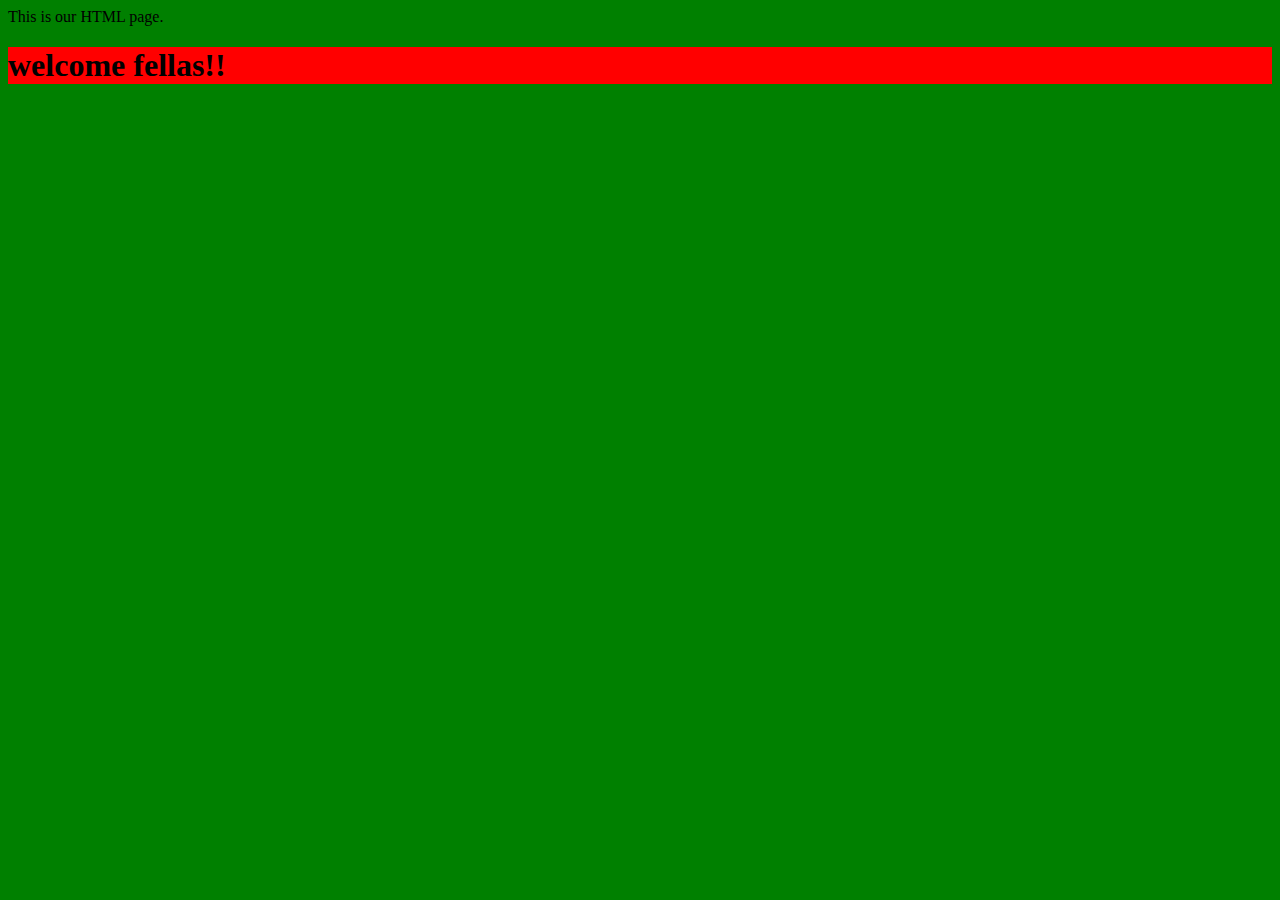
<file: css/index.html>
<!DOCTYPE html>
<!-- Usually all the start page of webpages starts with index.html -->
<html lang="en">

    <head>
        <title>CSS</title>
    </head>
    <!-- Bellow is little acceptable -->
    <style>
        h1 {background: red;}
    </style>
    <!-- inline CSS (bad practice)-->
    <body style="background:green;">
        <!-- but this is bad way, we will end up mixing html and css in a same file -->
        This is our HTML page.
    </body>

    <!-- Other pretty good way is to use style tag inside html document -->
    <h1>
        welcome fellas!!
    </h1>
</html>
</file>
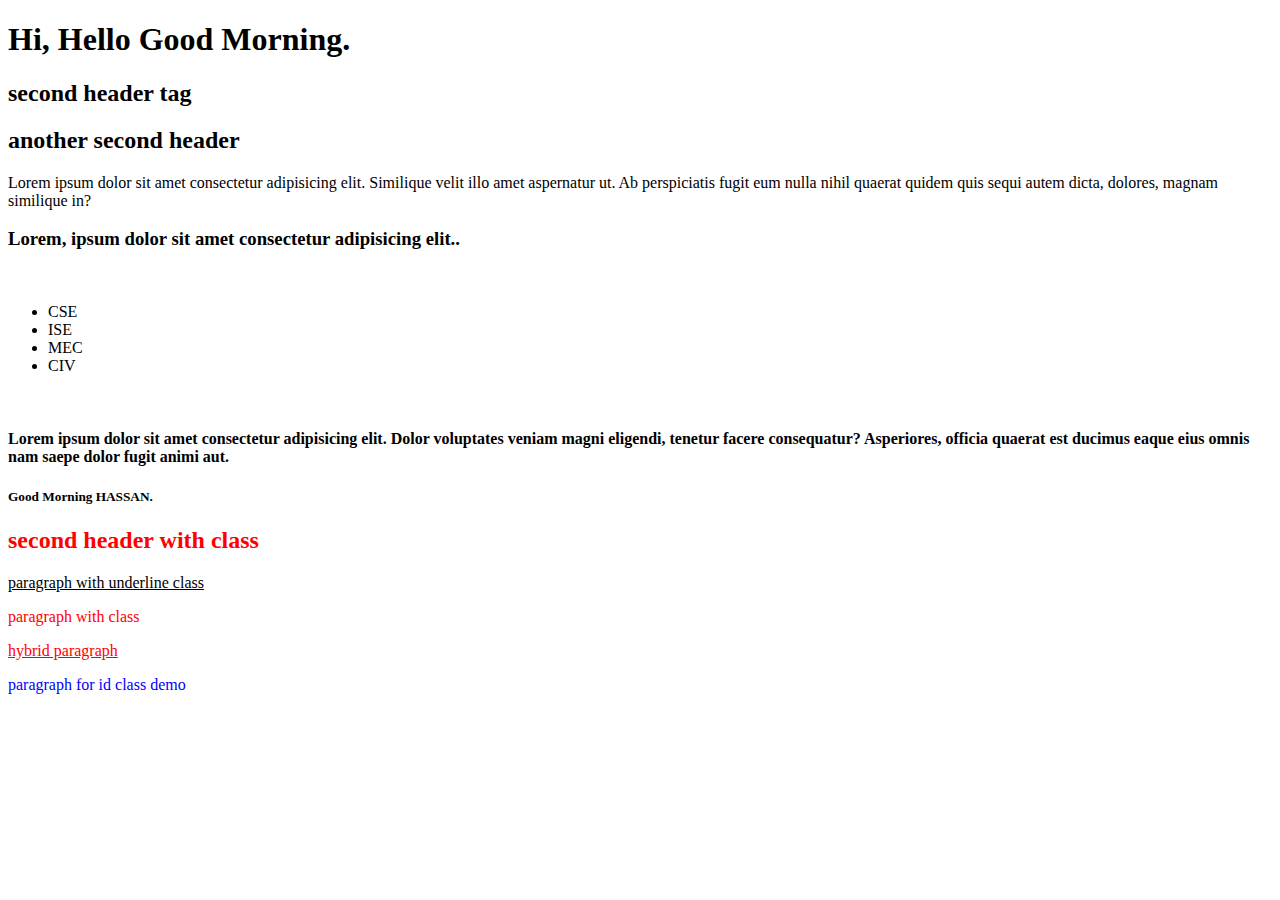
<file: css/index_style.html>
<!DOCTYPE html>
<html lang="en">
<head>
  <title>CSS</title>
  <!-- Linking html page to separate style sheet file is good practice -->
  <!-- link is the tag we use to link style sheet file to html page -->
  <!-- it will take 2 attributes rel and href -->
  <!-- rel specifies which type of relation to html page -->
  <!-- href is file path, where our style sheet file present. If it is there in same folder no need to give path, else we have to give full path css/style.css -->
  <link rel="stylesheet" href="style_selectors.css">
  <!-- if we want to use different fonts from different font providers either we have to add them to html -->
  <!-- and specify font family in css file -->
  <!-- To use this, we need to have internet connection -->
  <link href="https://fonts.googleapis.com/css?family=Bungee" rel="stylesheet">
</head>
<body>

  <h1>Hi, Hello Good Morning.</h1>


  <h2>second header tag</h2>
  <h2>another second header</h2>

  <p>Lorem ipsum dolor sit amet consectetur adipisicing elit. Similique velit illo amet aspernatur ut. Ab perspiciatis fugit eum nulla nihil quaerat quidem quis sequi autem dicta, dolores, magnam similique in?</p>

  <h3>
    Lorem, ipsum dolor sit amet consectetur adipisicing elit..
  </h3>
  <br>

  <ul>
    <li>CSE</li>
    <li>ISE</li>
    <li>MEC</li>
    <li>CIV</li>
  </ul>

  <br>
  <h4>
    Lorem ipsum dolor sit amet consectetur adipisicing elit. Dolor voluptates veniam magni eligendi, tenetur facere consequatur? Asperiores, officia quaerat est ducimus eaque eius omnis nam saepe dolor fugit animi aut.
  </h4>
  <div>
    <h5>
      Good Morning HASSAN.
    </h5>
  </div>

  <!-- Bellow are for class and id css demo -->
  <h2 class="red-text">second header with class </h2>

  <p class="underline">paragraph with underline class </p>
  <p class="red-text">paragraph with class</p>
  <p class="red-text underline">hybrid paragraph</p>
  <p id="blue_text">paragraph for id class demo</p>
</body>
</html>
</file>
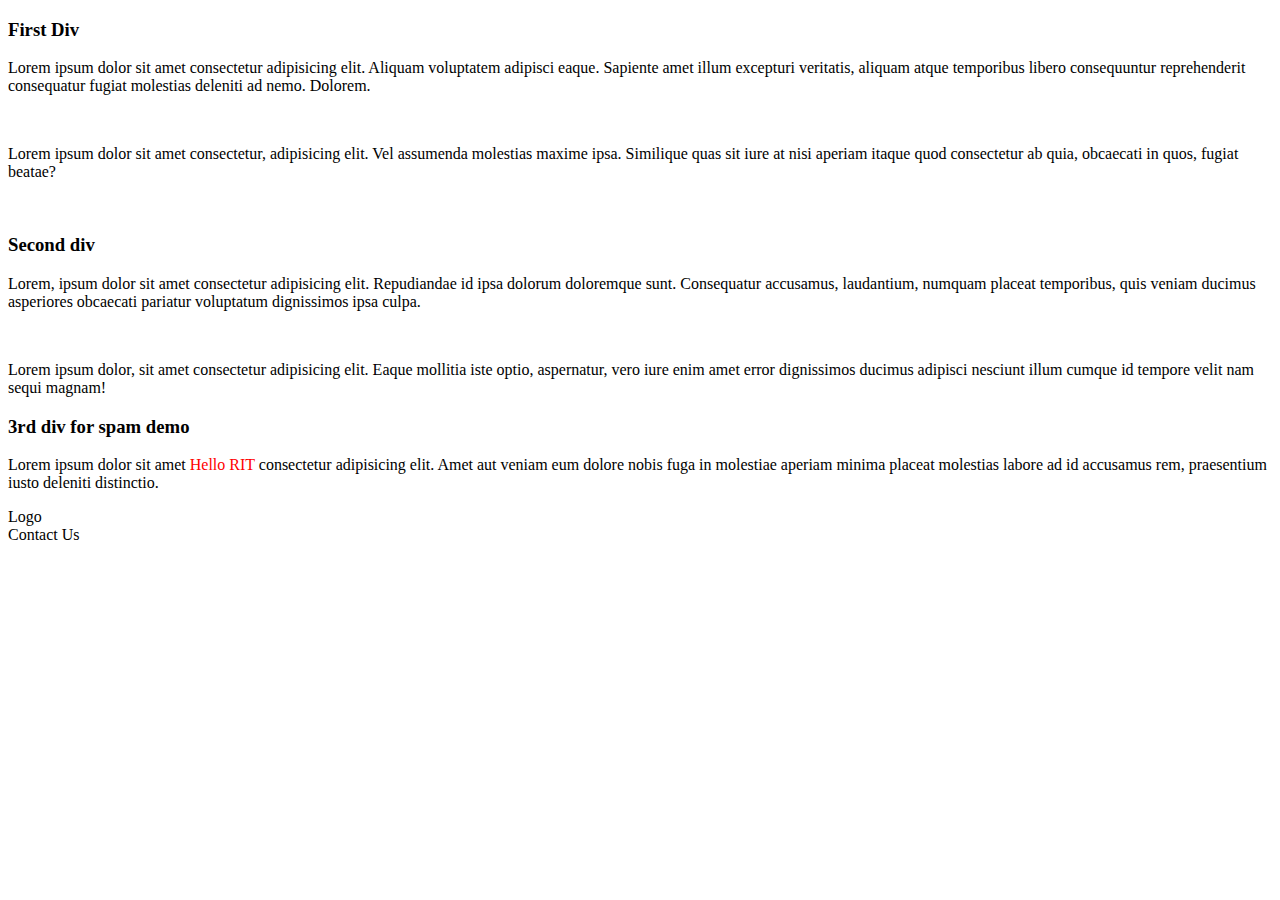
<file: html/div.html>
<!DOCTYPE html>
<html lang="en">
<head>
  <title>Div and spans</title>
</head>
<body>
  <!-- divs are invisible boxes inside wbpage to organise content. like controling placement, height, width, color ,etc -->
  <div>
    <h3>First Div</h3>
    <p>Lorem ipsum dolor sit amet consectetur adipisicing elit. Aliquam voluptatem adipisci eaque. Sapiente amet illum excepturi veritatis, aliquam atque temporibus libero consequuntur reprehenderit consequatur fugiat molestias deleniti ad nemo. Dolorem.</p>
    <br>
    <p>Lorem ipsum dolor sit amet consectetur, adipisicing elit. Vel assumenda molestias maxime ipsa. Similique quas sit iure at nisi aperiam itaque quod consectetur ab quia, obcaecati in quos, fugiat beatae?</p>
    <br>
    </div>
    <div>
      <h3>Second div</h3>
    <p>Lorem, ipsum dolor sit amet consectetur adipisicing elit. Repudiandae id ipsa dolorum doloremque sunt. Consequatur accusamus, laudantium, numquam placeat temporibus, quis veniam ducimus asperiores obcaecati pariatur voluptatum dignissimos ipsa culpa.</p>
    <br>
    <p>Lorem ipsum dolor, sit amet consectetur adipisicing elit. Eaque mollitia iste optio, aspernatur, vero iure enim amet error dignissimos ducimus adipisci nesciunt illum cumque id tempore velit nam sequi magnam!</p>
  </div>
  <!-- div can be seen when we do inspect and hover on the element -->
  <!-- change styles in console and see how it behaves. ex: width: 200px; 
  float: right;-->
  <div>
    <h3>3rd div for spam demo</h3>
    <!-- span is used to get cotrol over particular set of words in a string/paragraph/heading/etcc -->
    <p>Lorem ipsum dolor sit amet <span style="color:red;"> Hello RIT</span> consectetur adipisicing elit. Amet aut veniam eum dolore nobis fuga in molestiae aperiam minima placeat molestias labore ad id accusamus rem, praesentium iusto deleniti distinctio.</p>
    <!-- can see extra tag for span in inspect mode -->
    <!-- can add temp css for this tag using inline ccss. Ex:  <span style="color:red;"> WORD </spam> -->
  </div>

  <!-- we also have descriptive tags, header and footer -->
  <!-- those can be placed anywhere -->
  <header>Logo</header>
  <footer>Contact Us</footer>
</body>
</html>
</file>
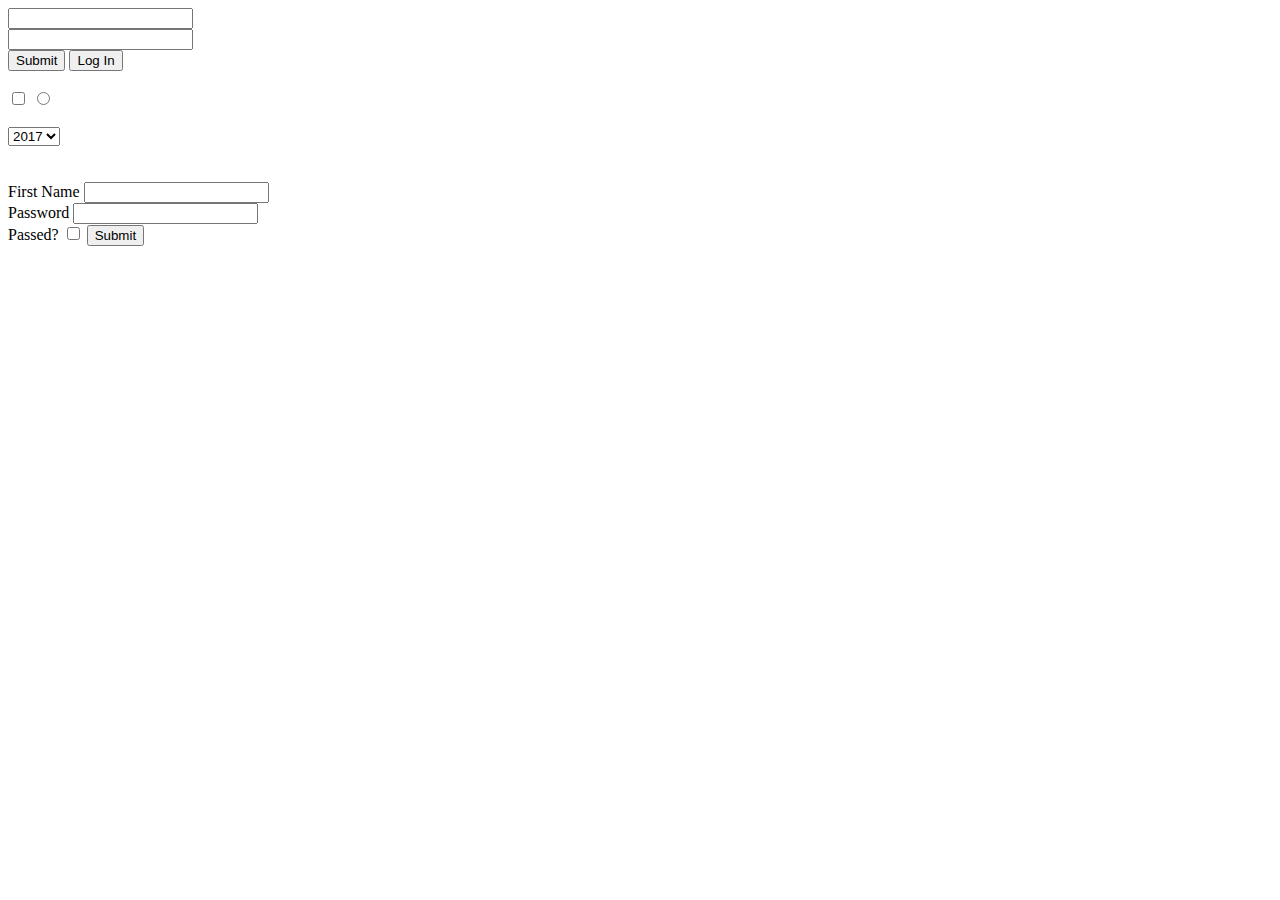
<file: html/form.html>
<!DOCTYPE html>
<html lang="en">
<head>
  <title>Forms</title>
  <!-- everywhere we see forms, registrations, logic, etc, etc -->
</head>
<body>
  <form>
    <!-- accepts 2 main attribute 'action' and 'method' -->
    <!--  action - which specify where to send form data action="https://www.myfacebook.com/user". When user clicks on submit buttom form data will go to this url-->
    <!-- method - What type of form get/post -->
    <input type="text"> <!-- self closed tag --> <br>
    <!-- input tag also take extra attribute called name. To easily understand what is the data coming from form.
    ex: <input name="first_name" type="text"> -->
    <input type="password"> <br>
    <input type="submit">
    <button>Log In</button> <br> <br>
    <input type="checkbox">
    <input type="radio">
    <br><br>
    <select>
      <option>2017</option>
      <option>2018</option>
      <option>2019</option>
    </select>
  </form>

  <br>
  <br>
  <form action="http://www.asdf.com/resource", method="post">
    <label for="first_name">First Name</label>
    <input name="first_name" type="text"> <br>
    <label for="pass">Password</label>
    <input name="pass" type="password" > <br>
    <label for="check">Passed?</label>
    <input type="checkbox"  >
    <input type="submit" name="submit" id="">
  </form>
</body>
</html>
</file>
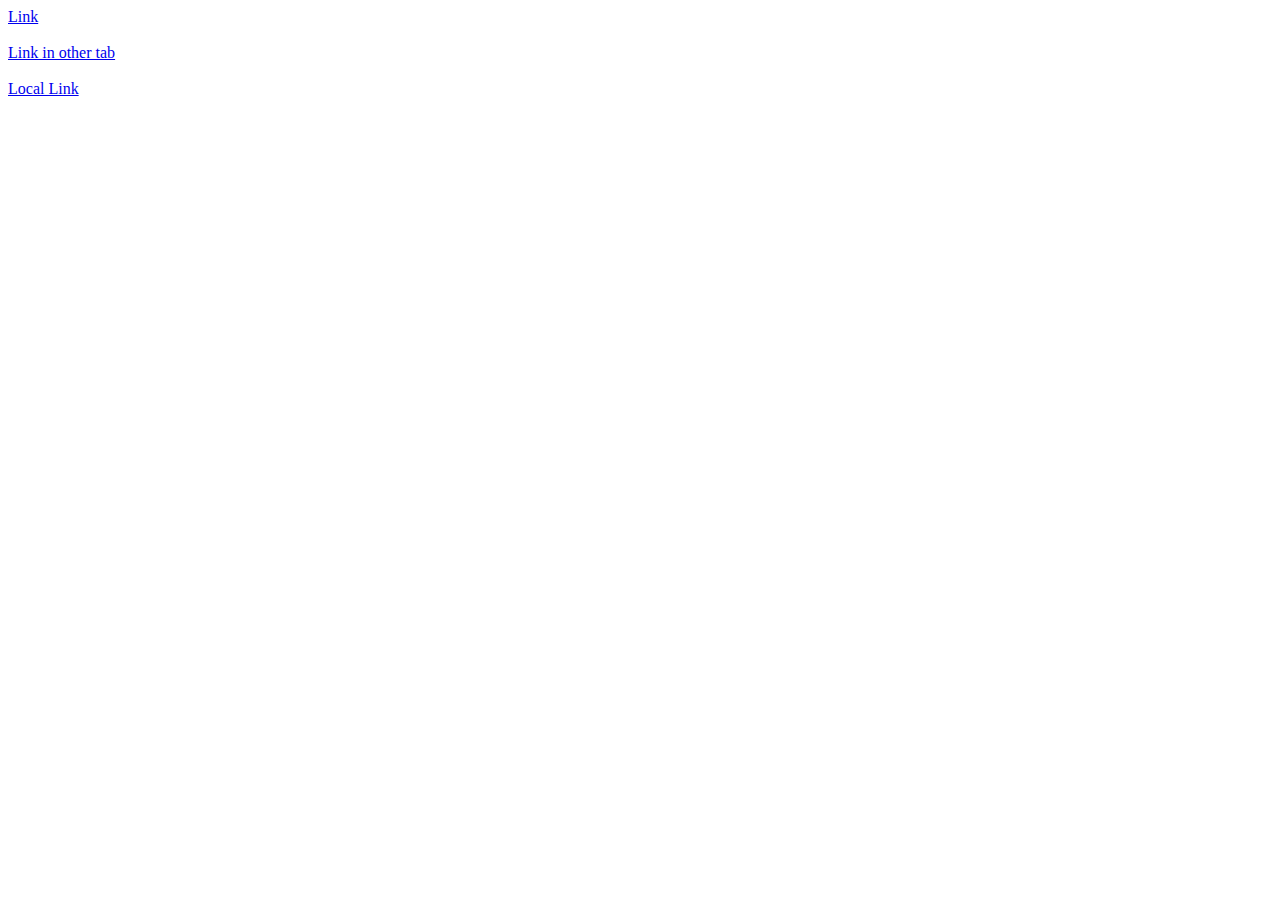
<file: html/link.html>
<!DOCTYPE html>
<html lang="en">
<head>
  <title>Link</title>
</head>
<body>
  <!-- anchor tag -->
  <a href="http://www.google.com">Link</a><br><br>

  <!-- open link in another tab using target attribute -->
  <a href="http://www.google.com" target="_blank"> Link in other tab</a> <br><br>

  <!-- navigate to different page inside same application -->
  <a href="image.html" target="_blank"> Local Link</a>
</body>
</html>
</file>
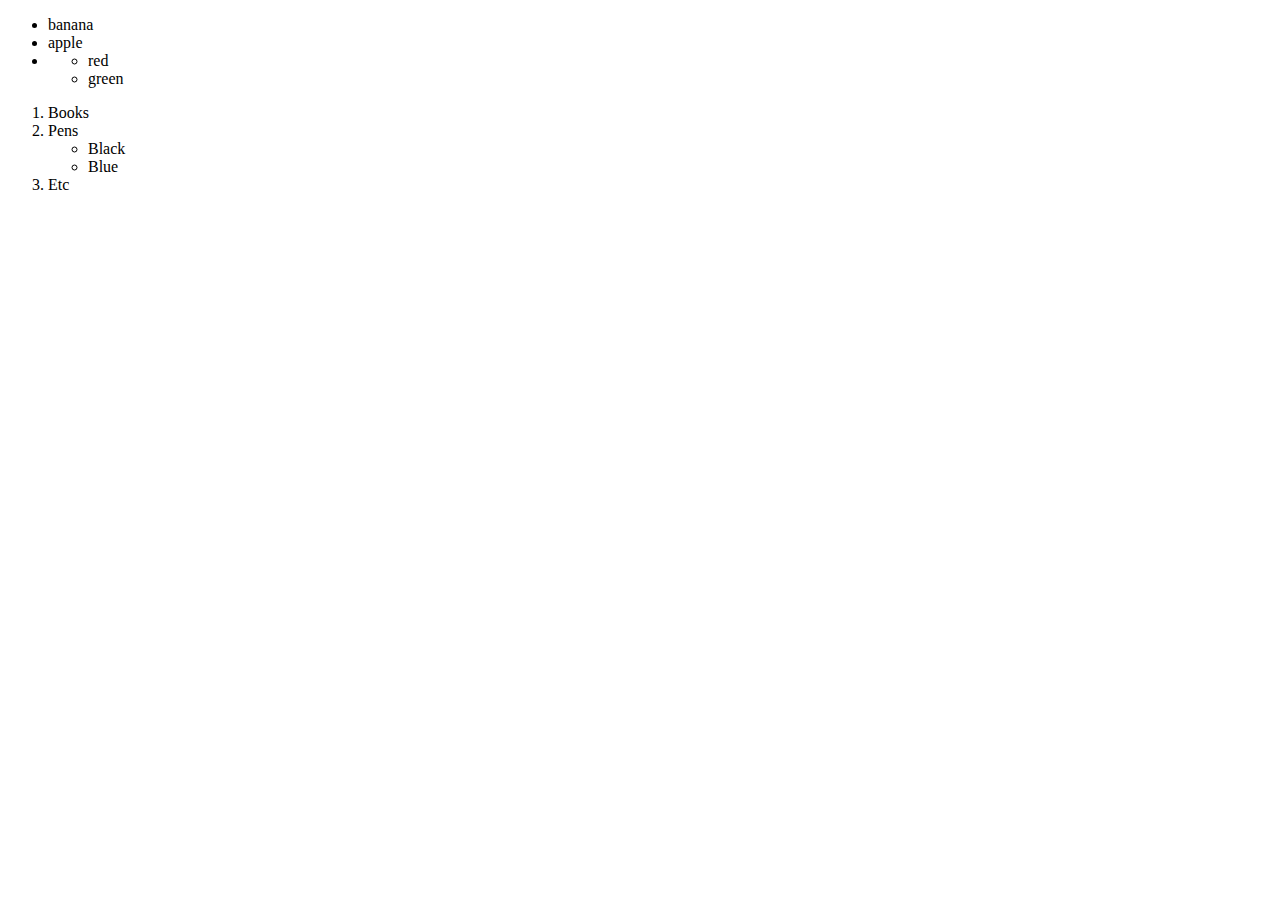
<file: html/list.html>
<!DOCTYPE html>
<html lang="en">

<head>
  <title>Lists</title>
</head>

<body>
  <ul>
    <!-- un ordered list  -->
    <li>banana</li>
    <!-- list item -->
    <li>apple</li>
    <li>
      <ul>
        <li>red</li>
        <li>green</li>
      </ul>
    </li>
  </ul>
  <ol> <!-- ordered list  -->
    <li>Books</li>
    <li>Pens
      <ul> <!-- nested list  -->
        <li>Black</li>
        <li>Blue</li>
      </ul>
    </li>
    <li>Etc</li>
  </ol>
  <!-- can change list style by adding inline. style="list-style-type:none;"  BUT THIS IS BAD WAY -->
</body>

</html>
</file>
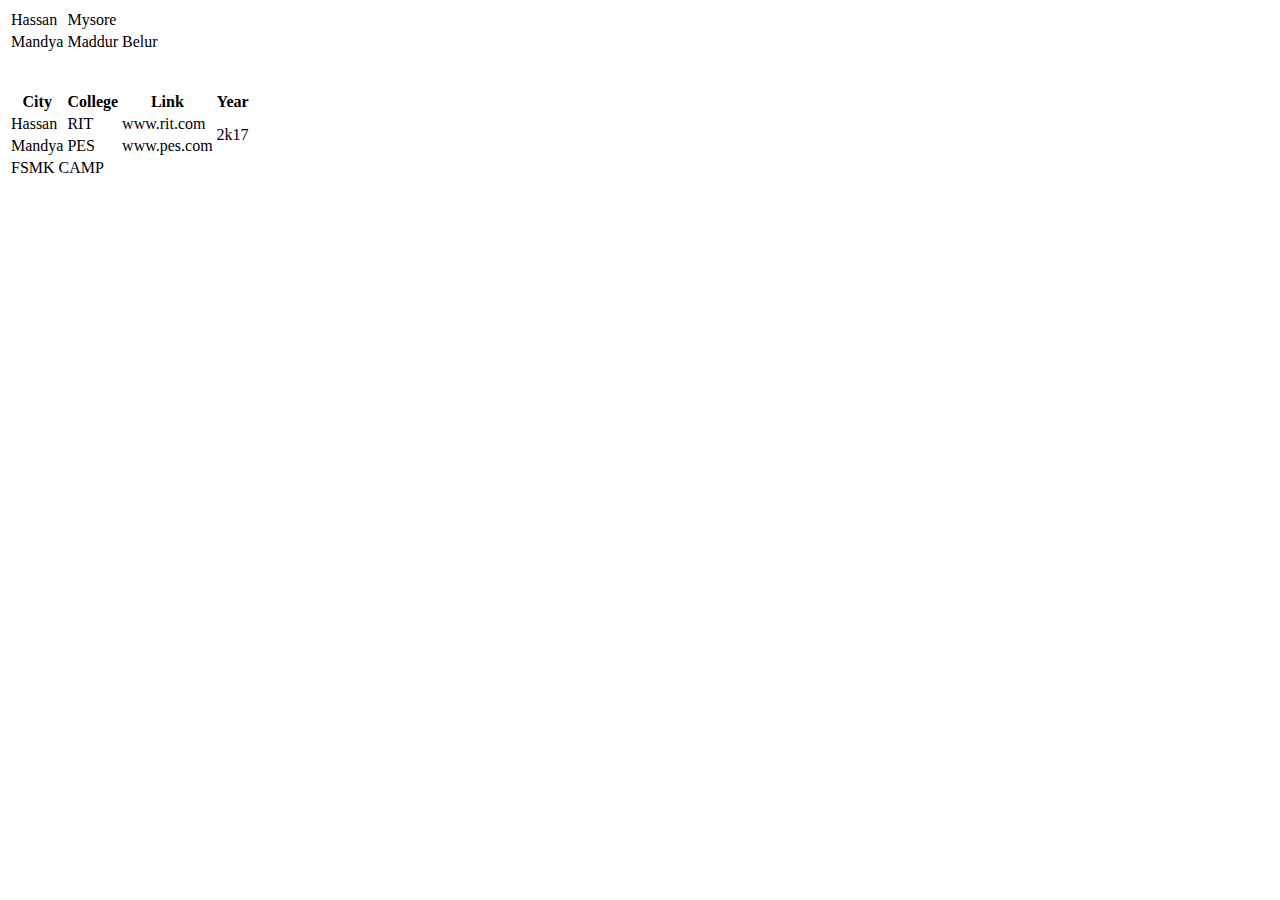
<file: html/table.html>
<!DOCTYPE html>
<html lang="en">

<head>
  <title>Tables</title>
</head>

<body>
  <table>
    <!-- Table row with tr tag-->
    <tr>
      <!-- Table data -->
      <td>Hassan</td>
      <td>Mysore</td>
    </tr>
    <tr>
      <td>Mandya</td>
      <td>Maddur</td>
      <td>Belur</td>
    </tr>
  </table>

  <br>
  <br>
  <table>
    <tr>
      <!-- table heading with th tag -->
      <th>City</th>
      <th>College</th>
      <th>Link</th>
      <th>Year</th>
    </tr>
    <tr>
      <td >Hassan</td>
      <td>RIT</td>
      <td>www.rit.com</td>
      <td rowspan="2"> 2k17</td> <!-- rowsapan to merge specified rows -->
    </tr>
    <tr>
      <td>Mandya</td>
      <td>PES</td>
      <td>www.pes.com</td>
    </tr>
    <tr>
      <td colspan="4">FSMK CAMP</td>
    </tr>
  </table>
  <!-- colspan or rowspan to merge columns or rows-->
  <!-- border="1" or style="border:2px solid" to style-->
</body>

</html>
</file>
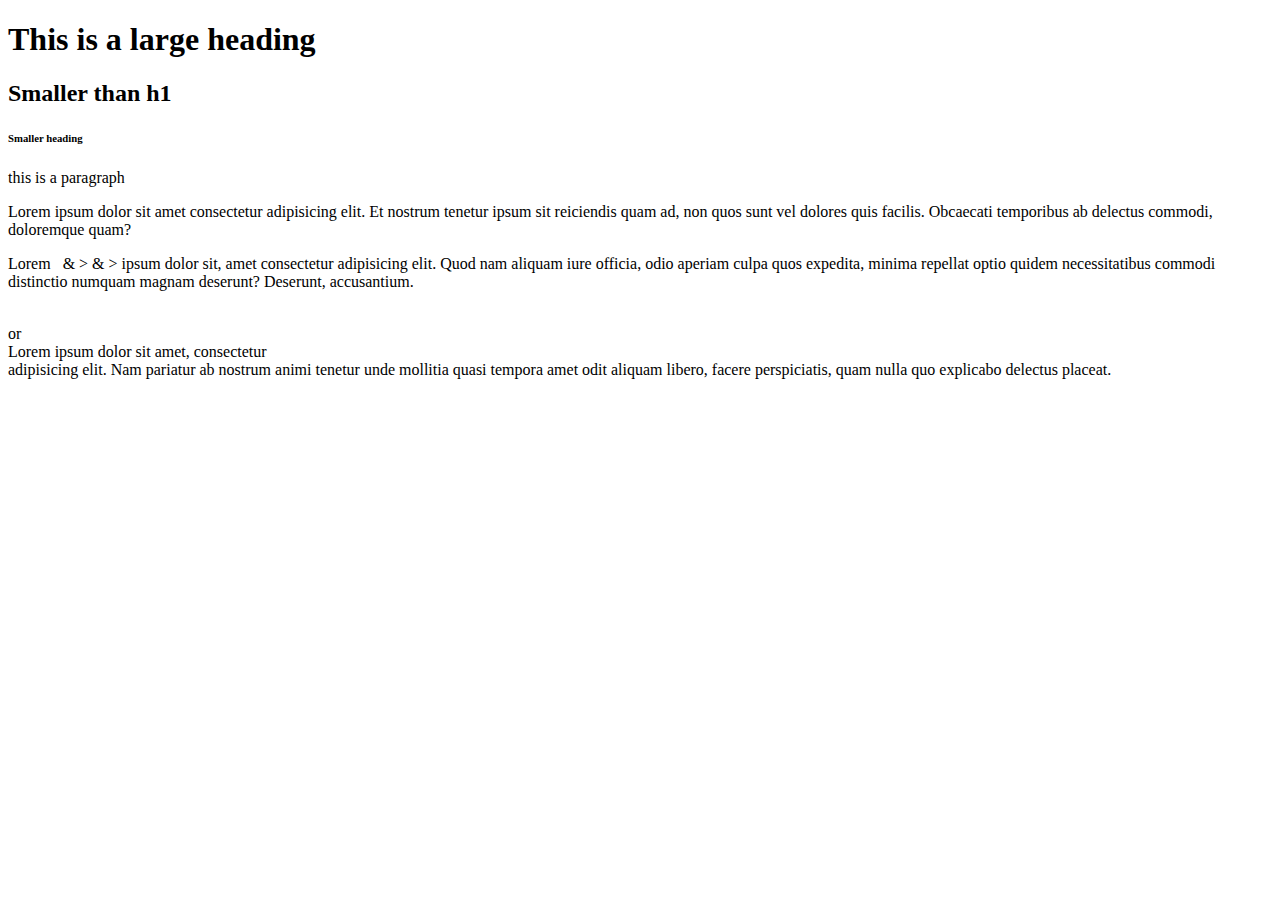
<file: html/text.html>
<!-- html consist of content of webpage -->
<!-- text, img, vdeo n audio -->
<!-- html - plain text on white paper-->
<!-- css - paint for page-->
<!DOCTYPE html>
<html lang="en">

<head>
    <title>Text</title>
</head>

<body>
    <h1>This is a large heading</h1>
    <!-- 6 sizes in headeing tag  -->
    <h2>Smaller than h1</h2>
    <h6>Smaller heading</h6>
    <!-- WHY h1 and h2 or not showing in the same line?-->
    <!-- can right click and inspect on h1 or h2 tag to see how html renders whole page for those lines-->
    <p>this is a paragraph</p>
    <p>Lorem ipsum dolor
        <!-- lorem for dummy paragraph -->

        sit amet consectetur adipisicing elit. Et nostrum tenetur ipsum sit reiciendis
        <!-- exra spaces, lines are usually neglected cz a single paragraph won't have any extra spaces or empty lines, they should come under new paragraph-->
        quam ad, non quos sunt vel dolores quis facilis. Obcaecati temporibus ab delectus commodi, doloremque quam?</p>

    <!-- how to add extra space!!!!?-->
    <!-- there are some characters like space, <, >, & and much more we usually use in writing html docs but can't print directlu, we need to print them as separate charactrs-->
    <!-- we can use those symbols directly but thats not best practice!!!-->
    <p>Lorem &nbsp;&nbsp;&amp;&nbsp;&gt; & > ipsum dolor sit, amet consectetur adipisicing elit. Quod nam aliquam iure officia,
        odio aperiam culpa quos expedita, minima repellat optio quidem necessitatibus commodi distinctio numquam magnam deserunt?
        Deserunt, accusantium.</p>

    <br>
    <!-- SELF CLOSING TAG -->
    or
    <br/>
    <!-- optional -->

    <!-- content down is also looks like paragraph!!!!-->
    <!-- NNOo problem but based on standard it is technically not valid-->
    Lorem ipsum dolor sit amet, consectetur
    <br> adipisicing elit. Nam pariatur ab nostrum animi tenetur unde mollitia quasi tempora amet odit aliquam libero, facere
    perspiciatis, quam nulla quo explicabo delectus placeat.
</body>

</html>
</file>
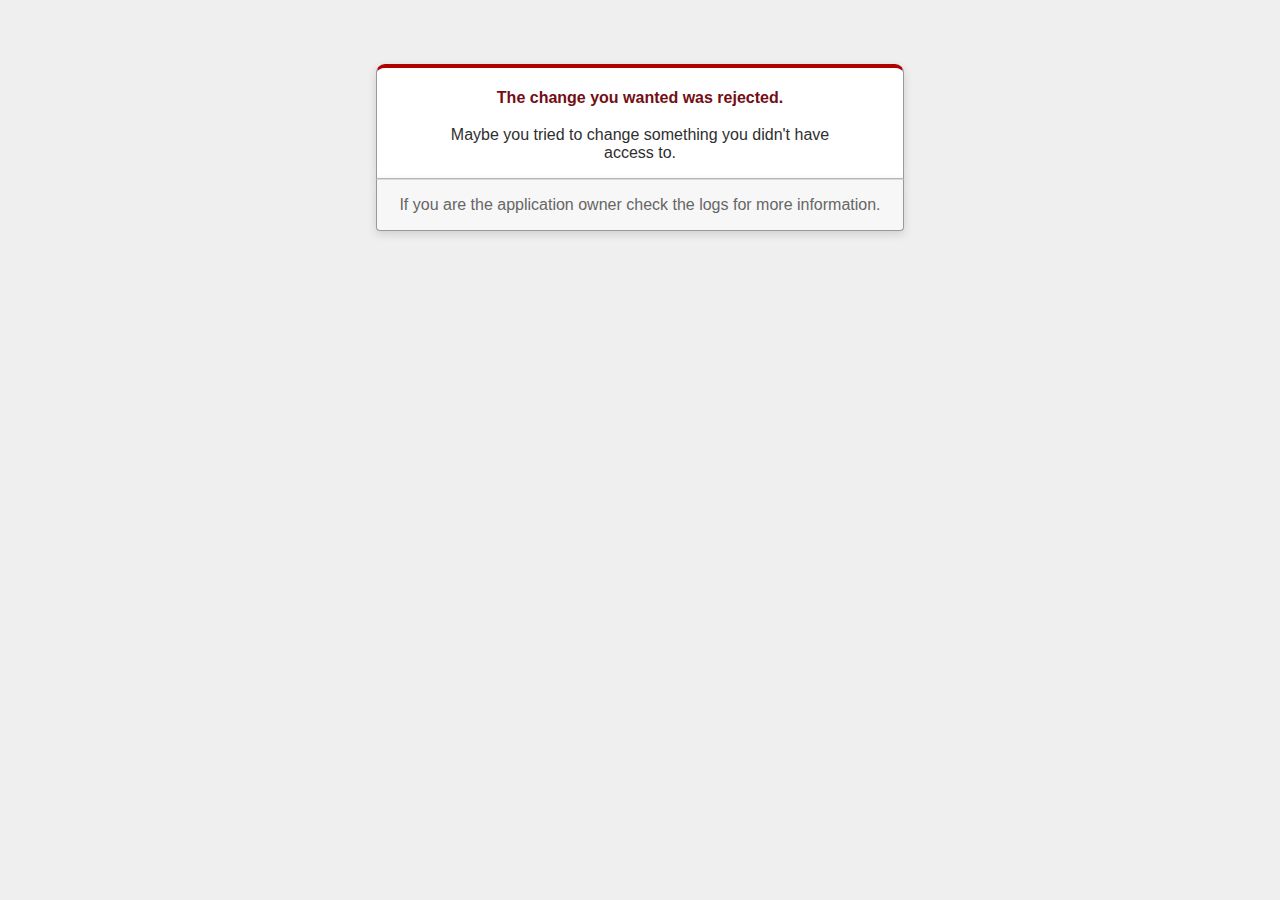
<file: rails/saasapp/public/422.html>
<!DOCTYPE html>
<html>
<head>
  <title>The change you wanted was rejected (422)</title>
  <meta name="viewport" content="width=device-width,initial-scale=1">
  <style>
  .rails-default-error-page {
    background-color: #EFEFEF;
    color: #2E2F30;
    text-align: center;
    font-family: arial, sans-serif;
    margin: 0;
  }

  .rails-default-error-page div.dialog {
    width: 95%;
    max-width: 33em;
    margin: 4em auto 0;
  }

  .rails-default-error-page div.dialog > div {
    border: 1px solid #CCC;
    border-right-color: #999;
    border-left-color: #999;
    border-bottom-color: #BBB;
    border-top: #B00100 solid 4px;
    border-top-left-radius: 9px;
    border-top-right-radius: 9px;
    background-color: white;
    padding: 7px 12% 0;
    box-shadow: 0 3px 8px rgba(50, 50, 50, 0.17);
  }

  .rails-default-error-page h1 {
    font-size: 100%;
    color: #730E15;
    line-height: 1.5em;
  }

  .rails-default-error-page div.dialog > p {
    margin: 0 0 1em;
    padding: 1em;
    background-color: #F7F7F7;
    border: 1px solid #CCC;
    border-right-color: #999;
    border-left-color: #999;
    border-bottom-color: #999;
    border-bottom-left-radius: 4px;
    border-bottom-right-radius: 4px;
    border-top-color: #DADADA;
    color: #666;
    box-shadow: 0 3px 8px rgba(50, 50, 50, 0.17);
  }
  </style>
</head>

<body class="rails-default-error-page">
  <!-- This file lives in public/422.html -->
  <div class="dialog">
    <div>
      <h1>The change you wanted was rejected.</h1>
      <p>Maybe you tried to change something you didn't have access to.</p>
    </div>
    <p>If you are the application owner check the logs for more information.</p>
  </div>
</body>
</html>
</file>
<file: css/style_selectors.css>
/* if we have multiple tags of same type, applying a css will apply for all the tags. What to do to apply css for only selected tags of same type?

SELECTORS!!

imp CLASS selector, ID selector */


/* We can use class selector like bellow */
.red-text {
  color: red;
}

/* We can re use the class css for other tags also. just add class name to tag */

.underline {
  text-decoration: underline;
}

/* we can merge two classes with just specifying spacce between class names */

/* There is also a sister attribute  called id attribute. From html we can define id='ID_name' like class. */

#blue_text {
  color: blue;
}

/* BUT, what is the difference between id and class css?
  Class css we can use as many times as we want, but id attribute we have to use only once in web page (ex: logo, header or footer. These will appear only once in a page)
*/



/* CSS RESET!!!!
There is a curios reset selector which apply to all the elements in the document

* {
  margin: 0;
  padding: 0;
}  */


/* GROUP COMMON STYLES
h2, p, .underline {
  text-align: center;
}
*/


/* NESTED ELEMS
If 
  <div class="parent-div">
    <p> nested para </p>
    <div>
      <p> further nested para </p>
    </div>
  </div>



  Then by doing bellow

  div p {
    color: blue;
  }

will apply style to any para which is inside div tag, which incase of above condition both para will apply blue color, cz both paragraph are under div tag.

This can also be demonstrated by giving a class name to div like,
.parent-div p {
  color: blue;
}

*/


/* https://www.w3schools.com/cssref/css_selectors.asp */
</file>
